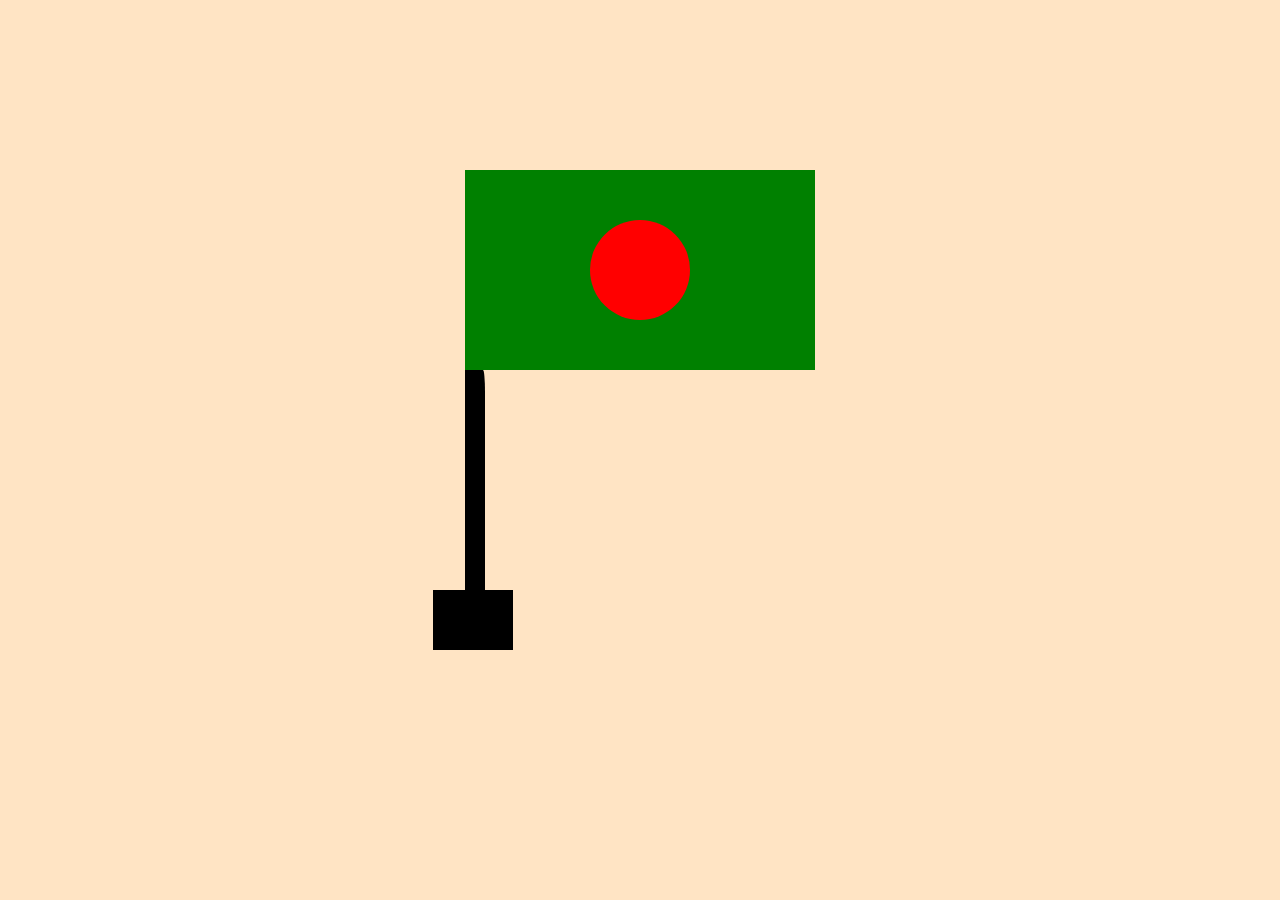
<file: index.html>
<!DOCTYPE html>
<html lang="en">
<head>
    <meta charset="UTF-8">
    <meta name="viewport" content="width=device-width, initial-scale=1.0">
    <link rel="stylesheet" href="index.css">
    <link rel="shortcut icon" href="imges/mine.jpg" type="image/x-icon">
    <title>BD Flag</title>
</head>
<body>
    <section>
        <div 
        class="maincontain">

            <div class="flagin">

                    <div class="red"> 

                    </div>
                    <div
                    class="khamba">

                    <div class="foot">

                    </div>

                    </div>
                    

            </div>
            
        </div>
    </section>
</body>
</html>
</file>
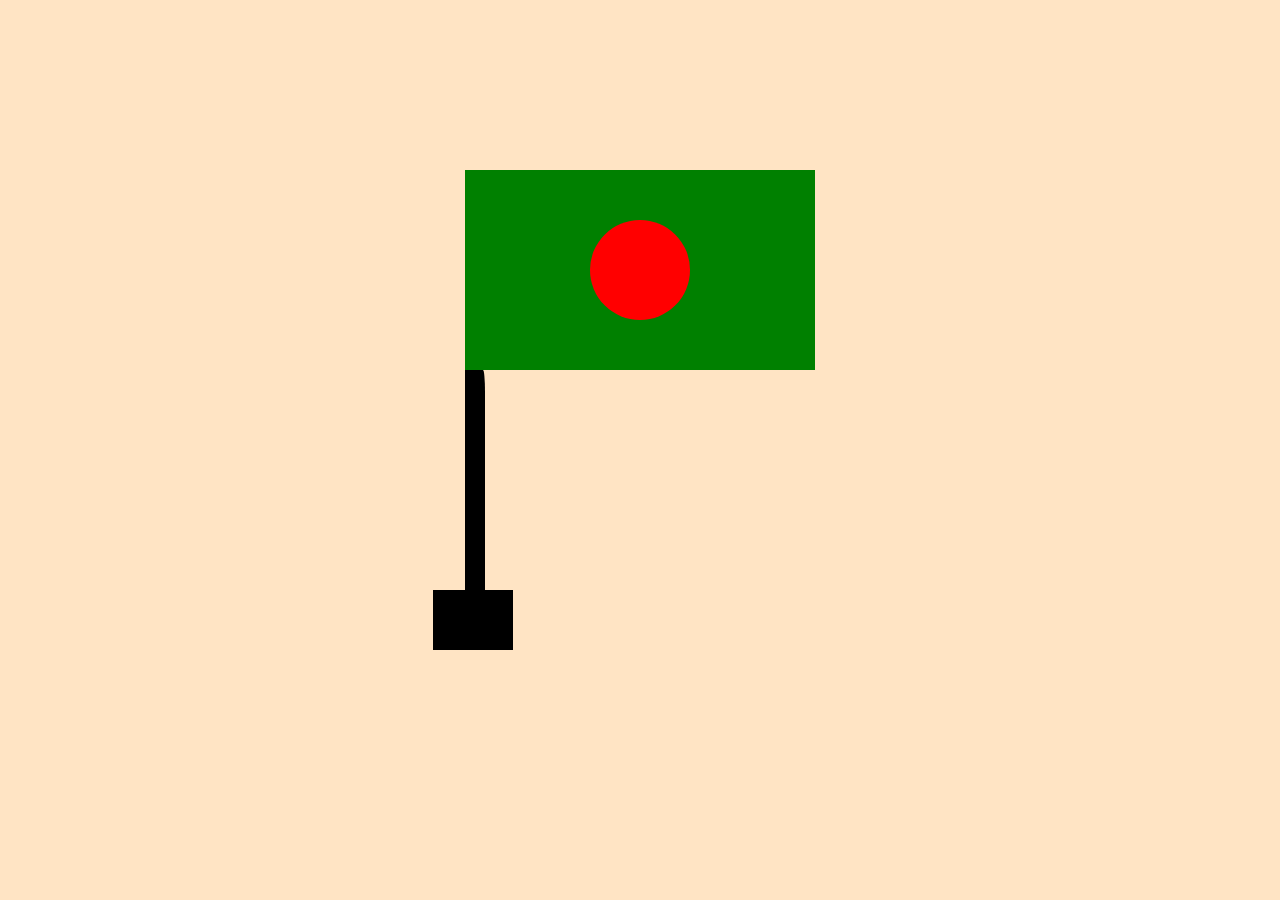
<file: indekc.html>
<!DOCTYPE html>
<html lang="en">
<head>
    <meta charset="UTF-8">
    <meta name="viewport" content="width=device-width, initial-scale=1.0">
    <link rel="stylesheet" href="indekc.css">
    <link rel="shortcut icon" href="imges/mine.jpg" type="image/x-icon">
    <title>BD Flag</title>
</head>
<body>
    <section>
        <div 
        class="maincontain">

            <div class="flagin">

                    <div class="red"> 

                    </div>
                    <div
                    class="khamba">

                    <div class="foot">

                    </div>

                    </div>
                    

            </div>
            
        </div>
    </section>
</body>
</html>
</file>
<file: index.css>
*{
    margin: 0%;
    padding: 0%;
}
.maincontain{
    height: 100vh;
    background-color: bisque;
}

.flagin{
    height: 200px;
    width: 350px;;
    background-color: green;
    position: relative;
    left: 50%;
    top: 30%;
    transform: translate(-50%,-50%);
}
.red{
    height: 100px;
    width: 100px;
    background-color: red;
    position: relative;
    left: 50%;
    top: 50%;
    transform: translate(-50%,-50%);
    border-radius: 100%;
}
.khamba{
    height: 220px;
    width: 20px;
    background-color: black;
    position: relative;
    top: 50%;
    border-top-right-radius: 10%;
}
/* .hatol{
    height: 80px;
    width: 150px;
    background-color: black;
    position: relative;
    top: 100%;
} */
.foot{
    height: 60px;
    width: 80px;
    background-color: black;
    position: absolute;
    top: 100%;
    /* left: 0%; */
    /* transform: translate(-50%,-50%); */
    /* right: 50%; */
    transform: translate(-40%);
}
</file>
<file: indekc.css>
*{
    margin: 0%;
    padding: 0%;
}
.maincontain{
    height: 100vh;
    background-color: bisque;
}

.flagin{
    height: 200px;
    width: 350px;;
    background-color: green;
    position: relative;
    left: 50%;
    top: 30%;
    transform: translate(-50%,-50%);
}
.red{
    height: 100px;
    width: 100px;
    background-color: red;
    position: relative;
    left: 50%;
    top: 50%;
    transform: translate(-50%,-50%);
    border-radius: 100%;
}
.khamba{
    height: 220px;
    width: 20px;
    background-color: black;
    position: relative;
    top: 50%;
    border-top-right-radius: 10%;
}
/* .hatol{
    height: 80px;
    width: 150px;
    background-color: black;
    position: relative;
    top: 100%;
} */
.foot{
    height: 60px;
    width: 80px;
    background-color: black;
    position: absolute;
    top: 100%;
    /* left: 0%; */
    /* transform: translate(-50%,-50%); */
    /* right: 50%; */
    transform: translate(-40%);
}
</file>
